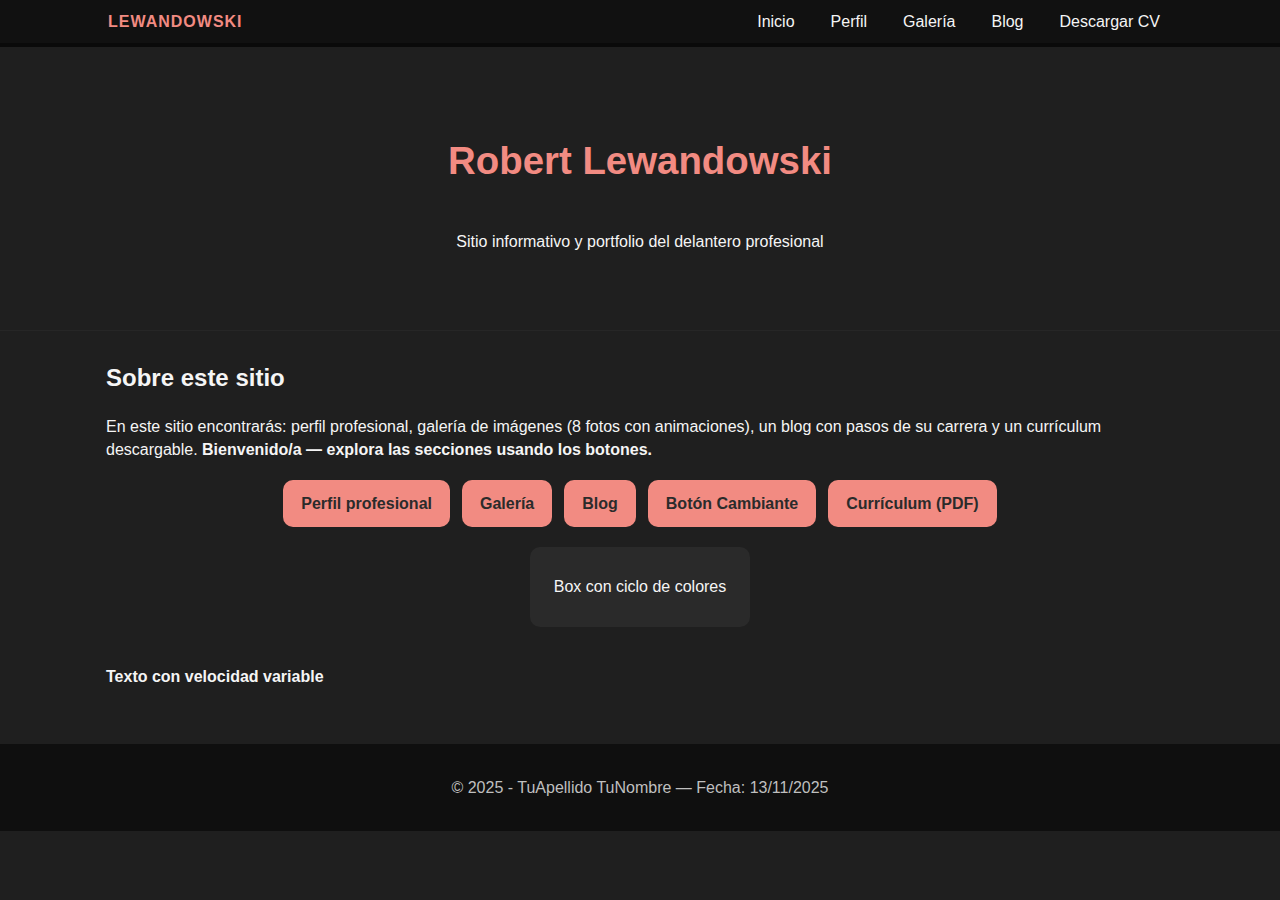
<file: index.html>
<!DOCTYPE html>
<html lang="es">
<head>
  <meta charset="utf-8" />
  <meta name="viewport" content="width=device-width,initial-scale=1" />
  <title>Robert Lewandowski - Inicio</title>
  <link rel="stylesheet" href="styles.css" />
  <script defer src="script.js"></script>
</head>
<body>
  <!-- Menú (presente en todas las páginas) -->
  <nav class="nav">
    <div class="nav-inner">
      <a class="logo" href="index.html">LEWANDOWSKI</a>
      <ul class="nav-links">
        <li><a href="index.html">Inicio</a></li>
        <li><a href="perfil.html">Perfil</a></li>
        <li><a href="galeria.html">Galería</a></li>
        <li><a href="blog.html">Blog</a></li>
        <li><a href="perfil.html#cv" class="boton-cv">Descargar CV</a></li>
      </ul>
    </div>
  </nav>

  <header class="hero">
    <h1 class="rotar">Robert Lewandowski</h1>
    <p class="sub">Sitio informativo y portfolio del delantero profesional</p>
  </header>

  <main class="container">
    <section class="intro">
      <h2>Sobre este sitio</h2>
      <p>En este sitio encontrarás: perfil profesional, galería de imágenes (8 fotos con animaciones),
         un blog con pasos de su carrera y un currículum descargable.</p>

      <div class="botones-principales">
        <!-- cinco botones animados que llevan a diferentes páginas -->
        <a class="boton principal" href="perfil.html">Perfil profesional</a>
        <a class="boton principal" href="galeria.html">Galería</a>
        <a class="boton principal" href="blog.html">Blog</a>
        <a class="boton principal boton-cambiar" href="#" id="botonCambiante">Botón Cambiante</a>
        <a class="boton principal" href="perfil.html#cv">Currículum (PDF)</a>
      </div>

      <div class="caja-ciclo">
        <p>Box con ciclo de colores</p>
      </div>

      <p class="texto-velocidad">Texto con velocidad variable</p>

    </section>
  </main>

  <footer class="pie">
    <p>© 2025 - TuApellido TuNombre — Fecha: 13/11/2025</p>
  </footer>
</body>
</html>
</file>
<file: styles.css>
:root{
  --rojo: #f28b82; /* rojo claro */
  --fondo: #1f1f1f;
  --texto: #f5f5f5;
  --accent: #b71c1c;
  --card: #2a2a2a;
  --trans: 0.28s;
}

*{box-sizing:border-box}
body{
  margin:0;
  font-family: "Segoe UI", Arial, sans-serif;
  background:var(--fondo);
  color:var(--texto);
  line-height:1.45;
}

/* NAVEGACIÓN */
.nav{
  background: #111;
  position:sticky;
  top:0;
  z-index:50;
  border-bottom:4px solid rgba(0,0,0,0.4);
}
.nav-inner{
  max-width:1100px;
  margin:0 auto;
  display:flex;
  align-items:center;
  justify-content:space-between;
  padding:10px 18px;
}
.logo{color:var(--rojo);font-weight:700;text-decoration:none;letter-spacing:1px}
.nav-links{list-style:none;margin:0;padding:0;display:flex;gap:12px;align-items:center}
.nav-links a{color:var(--texto);text-decoration:none;padding:8px 12px;border-radius:8px;transition:background var(--trans)}
.nav-links a:hover{background:rgba(242,139,130,0.14);color:var(--rojo)}

/* HERO */
.hero{
  padding:60px 20px;
  text-align:center;
  border-bottom:1px solid rgba(255,255,255,0.03);
}
.hero-small{padding:30px 20px;text-align:center}

/* ROTATING TEXT (texto rotativo 360° continuo) */
.rotar{
  display:inline-block;
  font-size:2.4rem;
  color:var(--rojo);
  animation: rotar360 8s linear infinite;
}
@keyframes rotar360{
  from{transform:rotate(0deg)} to{transform:rotate(360deg)}
}

/* CONTENEDOR */
.container{max-width:1100px;margin:30px auto;padding:0 16px}

/* BOTONES PRINCIPALES (5 botones animados) */
.botones-principales{display:flex;flex-wrap:wrap;gap:12px;justify-content:center;margin:18px 0}
.boton{
  background:var(--rojo);
  color:#2b2b2b;
  padding:12px 18px;
  border-radius:10px;
  text-decoration:none;
  font-weight:600;
  transition: transform .25s ease, box-shadow .25s ease, background .25s ease;
  display:inline-block;
}
.boton:hover{transform:translateY(-6px);box-shadow:0 8px 20px rgba(242,139,130,0.15)}

/* BOTÓN CAMBIANTE - cambia color y tamaño gradualmente al hacer click */
.boton-cambiar{
  cursor:pointer;
}
.boton-cambiar.clicked{
  background:var(--accent);
  transform:scale(1.12);
  transition: transform .6s ease, background .6s ease;
}

/* CAJA CICLO DE COLORES */
.caja-ciclo{
  width:220px;height:80px;margin:20px auto;border-radius:10px;
  display:flex;align-items:center;justify-content:center;background:var(--card);
  animation: cicloColor 6s linear infinite;
}
@keyframes cicloColor{
  0%{background:var(--rojo)}
  33%{background:#ffd7d0}
  66%{background:#ffb4ab}
  100%{background:var(--rojo)}
}

/* TEXT ROTATING / velocidad variable */
.texto-velocidad{
  margin-top:18px;
  display:inline-block;
  font-weight:600;
  animation: velocidad 4s linear infinite;
}
@keyframes velocidad{
  0%{transform:translateY(0)}
  50%{transform:translateY(-6px)}
  100%{transform:translateY(0)}
}

/* GALERÍA (grid) */
.galeria-grid{
  display:grid;
  grid-template-columns:repeat(auto-fit,minmax(220px,1fr));
  gap:18px;
  align-items:start;
}
.foto{background:var(--card);border-radius:10px;overflow:hidden;position:relative}
.foto img{width:100%;height:220px;object-fit:cover;display:block}
.foto figcaption{position:absolute;left:0;right:0;bottom:0;padding:12px;background:linear-gradient(transparent,rgba(0,0,0,0.6));color:#fff;display:flex;flex-direction:column;gap:6px}
.foto .desc{opacity:0;transform:translateY(8px);transition:all .25s ease}
.foto:hover .desc{opacity:1;transform:translateY(0)}

/* Animaciones distintas para cada foto */
.anim-a img{animation:scalePulse 4s ease-in-out infinite}
@keyframes scalePulse{0%,100%{transform:scale(1)}50%{transform:scale(1.03)}}

.anim-b img{animation:rotateSlight 6s linear infinite}
@keyframes rotateSlight{0%{transform:rotate(0deg)}50%{transform:rotate(2deg)}100%{transform:rotate(0deg)}}

.anim-c img{filter:grayscale(.3);transition:filter .35s}
.anim-c:hover img{filter:grayscale(0)}

.anim-d img{animation:slideX 5s ease-in-out infinite}
@keyframes slideX{0%{transform:translateX(0)}50%{transform:translateX(6px)}100%{transform:translateX(0)}}

.anim-e img{animation:floatY 6s ease-in-out infinite}
@keyframes floatY{0%{transform:translateY(0)}50%{transform:translateY(-8px)}100%{transform:translateY(0)}}

.anim-f img{transition:transform .4s}
.anim-f:hover img{transform:scale(1.08) rotate(-2deg)}

.anim-g img{filter:brightness(.9);transition:filter .4s}
.anim-g:hover img{filter:brightness(1.1)}

.anim-h img{animation:zoomIn 7s linear infinite}
@keyframes zoomIn{0%{transform:scale(1)}100%{transform:scale(1.02)}}

/* TABLA estilo */
table{width:100%;border-collapse:collapse;background:var(--card);border-radius:8px;overflow:hidden;box-shadow:0 4px 12px rgba(0,0,0,0.4)}
th,td{padding:12px;border-bottom:1px solid rgba(255,255,255,0.03)}
th{background:var(--rojo);color:#2b2b2b;animation: encabezadoAnim 3s ease-in-out infinite}
@keyframes encabezadoAnim{
  0%{transform:translateY(0)}50%{transform:translateY(-4px)}100%{transform:translateY(0)}
}

/* Posts / blog */
.blog-list{display:flex;flex-direction:column;gap:20px}
.post{display:flex;gap:16px;background:var(--card);padding:12px;border-radius:10px;overflow:hidden;align-items:flex-start;opacity:0;transform:translateY(20px);transition:all .6s ease}
.post img{width:220px;height:140px;object-fit:cover;border-radius:8px}
.post h2{margin:0 0 8px 0;color:var(--rojo)}
.post p{margin:0 0 12px 0;color:#ddd}
.post .leer-mas{background:var(--rojo);padding:8px 12px;border-radius:8px;color:#2b2b2b;text-decoration:none}

/* cuando se revela (JS agrega clase) */
.post.revealed{opacity:1;transform:translateY(0)}

/* iconos redes */
.iconos-redes{display:flex;gap:12px}
.icono img{width:60px;height:60px;border-radius:8px;transition:filter .25s}
.icono:hover img{filter:hue-rotate(200deg) saturate(1.2)}

/* CONTACTO / CV */
.descarga-cv{display:inline-block;background:var(--rojo);padding:10px 14px;border-radius:8px;color:#2b2b2b;text-decoration:none}

/* FOOTER */
.pie{background:#0f0f0f;padding:16px;text-align:center;color:#bfbfbf;margin-top:40px}

/* Responsive */
@media(max-width:720px){
  .nav-inner{padding:10px}
  .foto img{height:180px}
  .post{flex-direction:column}
  .post img{width:100%;height:200px}
}
</file>
